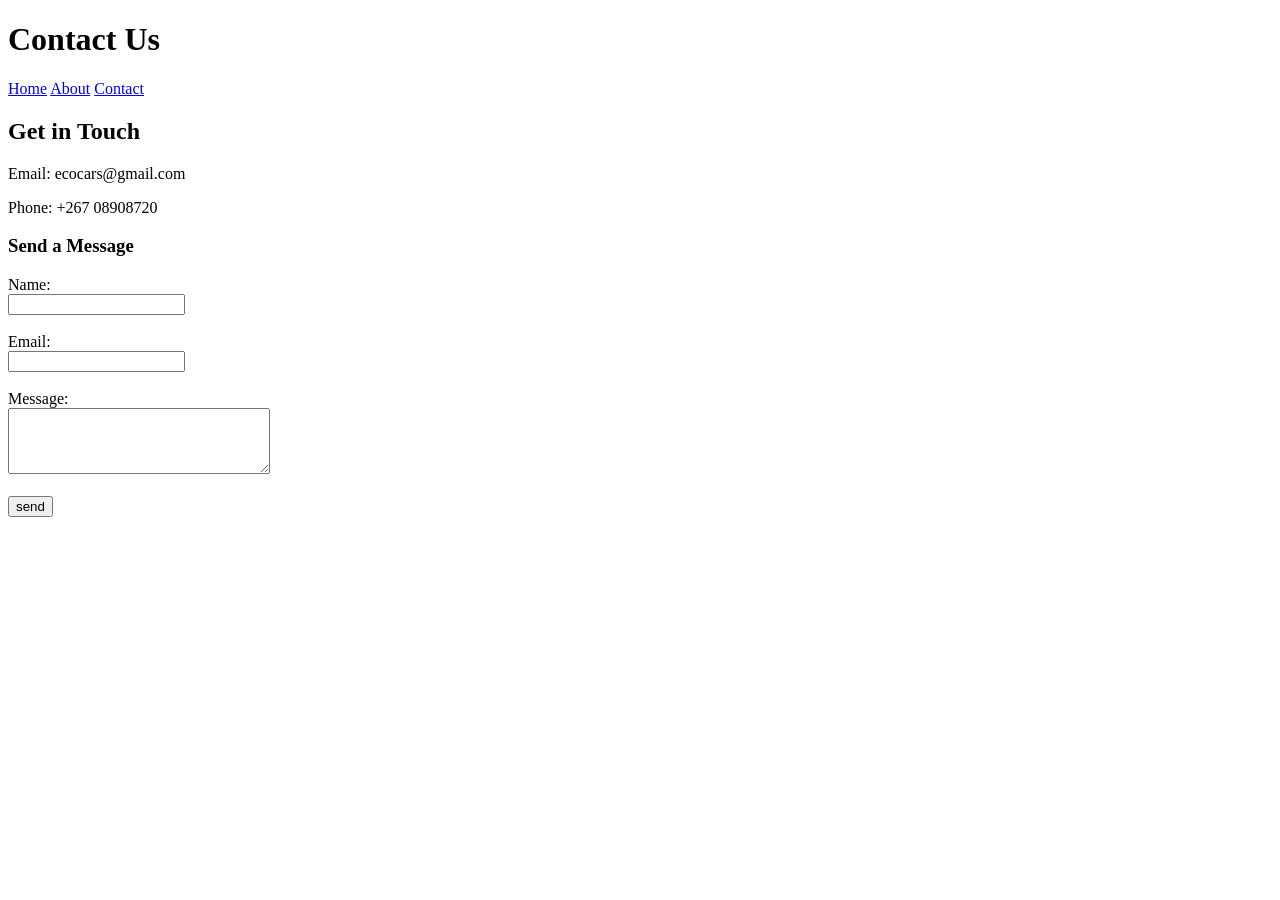
<file: contact.html>
<!DOCTYPE html>
<html>
    <head>
        <title>Contact Us</title>
    </head>

    <body>
        <h1>Contact Us</h1>

        <nav>
            <a href="index.html">Home</a>
            <a href="about.html">About</a>
            <a href="contact.html">Contact</a>
        </nav>

        <h2>Get in Touch</h2>

        <p>Email: ecocars@gmail.com</p>
        <p>Phone: +267 08908720</p>

        <h3>Send a Message</h3>

        <form>
            Name:<br>
            <input type="text"><br><br>

            Email:<br>
            <input type="email"><br><br>

            Message:<br>
            <textarea rows="4" cols="30"></textarea><br><br>

            <input type="submit" value="send">
        </form>
    </body>
</html>
</file>
